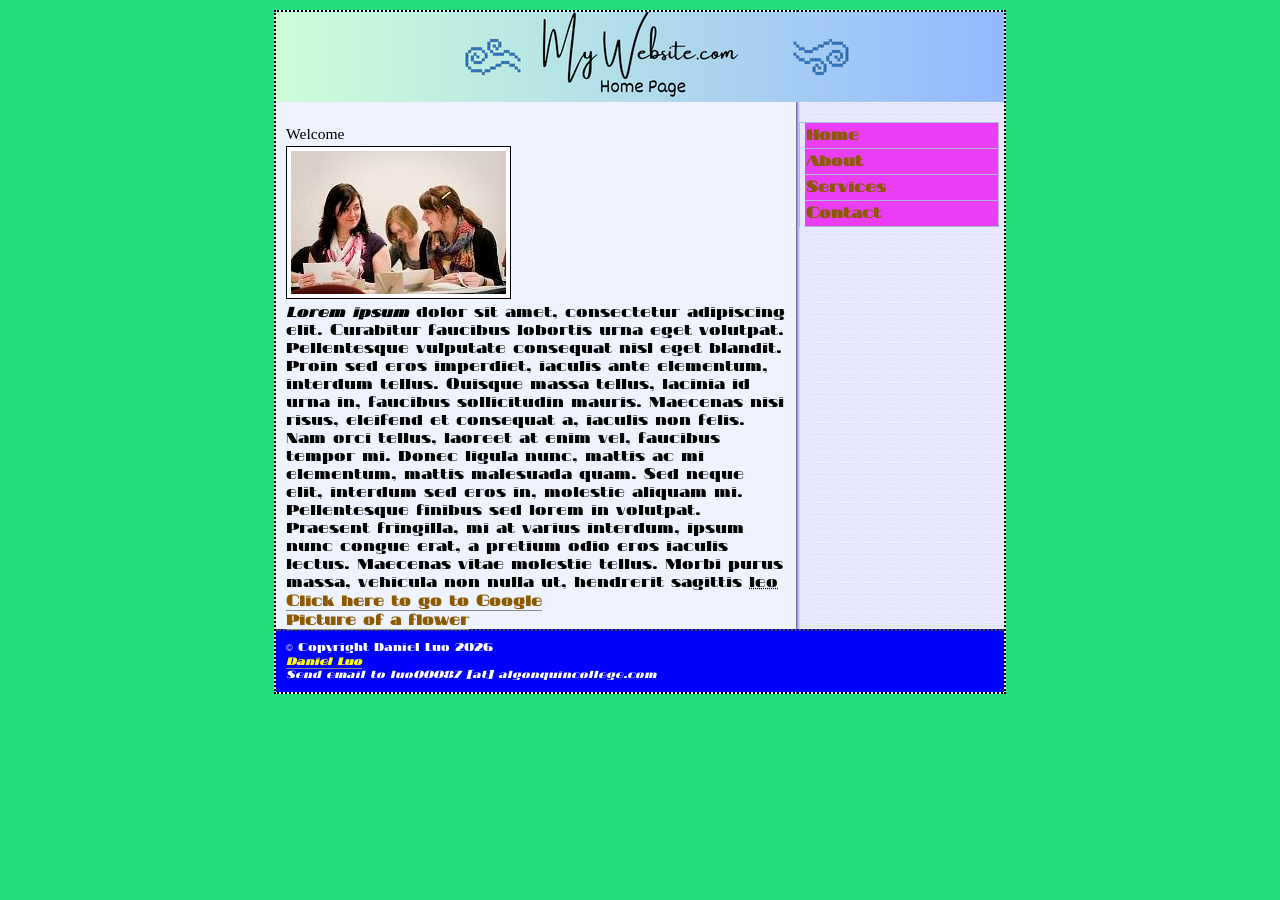
<file: mywebsite/index.html>
<!DOCTYPE html>
  <html lang="en">
    <head> <meta charset="UTF-8">
<title> Daniel's Website Home Page </title>	
 <link rel="stylesheet" href="global.css" media="screen">
 <link rel="stylesheet" href="print.css" media="print">
</head>
      <body class="index"> 
	<div id="wrapper">
	<header><h1>Home Page	</h1>	</header>
	<article>
	<section> <h2> Welcome </h2>	
		<img src="images/bookbind.jpg" width="215" height="143" alt="bookbinding workshop photo" title="Biinbinding Workshop Photo">


</section>
	<section>	<p> <strong> <em> Lorem ipsum </em> </strong> dolor sit amet, consectetur adipiscing elit. Curabitur faucibus lobortis urna eget volutpat. Pellentesque vulputate consequat nisl eget blandit. Proin sed eros imperdiet, iaculis ante elementum, interdum tellus. Quisque massa tellus, lacinia id urna in, faucibus sollicitudin mauris. Maecenas nisi risus, eleifend et consequat a, iaculis non felis. Nam orci tellus, laoreet at enim vel, faucibus tempor mi. Donec ligula nunc, mattis ac mi elementum, mattis malesuada quam. Sed neque elit, interdum sed eros in, molestie aliquam mi. Pellentesque finibus sed lorem in volutpat. Praesent fringilla, mi at varius interdum, ipsum nunc congue erat, a pretium odio eros iaculis lectus. Maecenas vitae molestie tellus. Morbi purus massa, vehicula non nulla ut, hendrerit sagittis <abbr title="Lorem Et Oipsum"> leo </abbr>	</p>	</section>
	

<p>	<a href="https://www.google.ca" title="Visit Google"> Click here to go to Google </a>
</p>
<a href="images/flower.jpg" title="Flowers by Nouhailler is liscensed under CC BY-SA 2.0"> Picture of a flower </a>

</article>

	<nav>	
	 <ul>
		<li> <a href="index.html" title="Home"> Home </a> </li>
		<li> <a href="about.html" title="About"> About </a> </li>
		<li> <a href="services.html" title="Services"> Services </a> </li>
		<li> <a href="contact.html" title="Contact"> Contact </a> </li>
	 </ul>
	</nav>
	<footer>
	<p>&copy; Copyright Daniel Luo 2026 <address> <a href="mailto:luo00087@algonquinlive.com" title="Send Email to Daniel Luo">Daniel Luo	
	</a> <br> Send email to luo00087 [at] algonquincollege.com </address>
	</p>
	</footer>
	</div>	<!-- This is the closing wrapper div tag -->
</body>
</html>
</file>
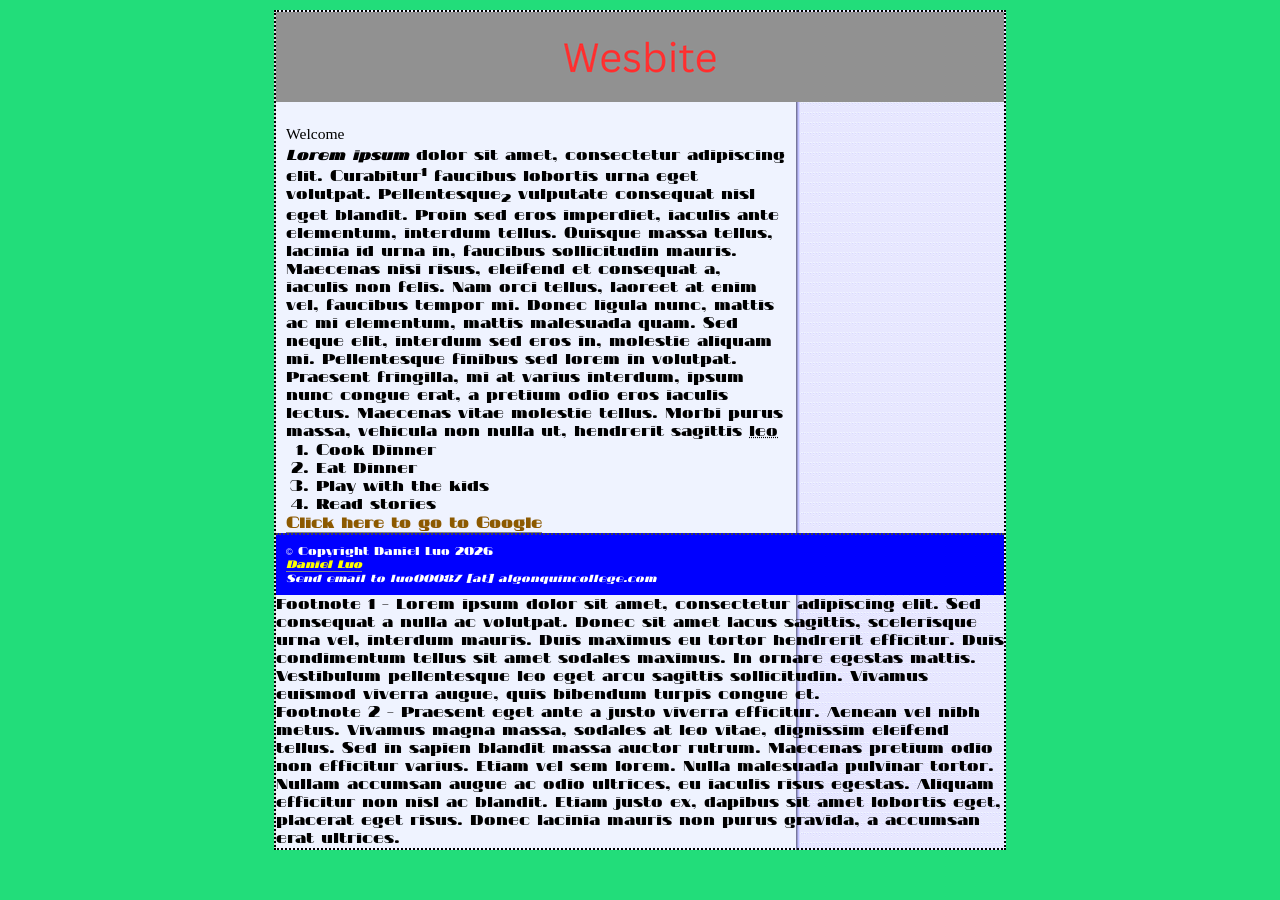
<file: mywebsite/about.html>
<!DOCTYPE html>
  <html lang="en">
    <head> <title> Daniel's Website Home Page </title>	
 <link rel="stylesheet" href="global.css" media="screen">
</head>
      <body class="about"> 
	<div id="wrapper">
	<header><h1>About Page	</h1>	</header>
	<article>
	<section> <h2> Welcome </h2>	
	<!--Welcome Message-->
	</section>
	<section>	<p> <strong> <em> Lorem ipsum </em> </strong> dolor sit amet, consectetur adipiscing elit. Curabitur<sup>1</sup> faucibus lobortis urna eget volutpat. Pellentesque<sub>2</sub> vulputate consequat nisl eget blandit. Proin sed eros imperdiet, iaculis ante elementum, interdum tellus. Quisque massa tellus, lacinia id urna in, faucibus sollicitudin mauris. Maecenas nisi risus, eleifend et consequat a, iaculis non felis. Nam orci tellus, laoreet at enim vel, faucibus tempor mi. Donec ligula nunc, mattis ac mi elementum, mattis malesuada quam. Sed neque elit, interdum sed eros in, molestie aliquam mi. Pellentesque finibus sed lorem in volutpat. Praesent fringilla, mi at varius interdum, ipsum nunc congue erat, a pretium odio eros iaculis lectus. Maecenas vitae molestie tellus. Morbi purus massa, vehicula non nulla ut, hendrerit sagittis <abbr title="Lorem Et Oipsum"> leo </abbr>	</p>	

<ol>
	<li> Cook Dinner </li>
	<li> Eat Dinner  </li>
	<li> Play with the kids </li>
	<li> Read stories </li>
	<Put the kids to bed </li>
</ol> 
</section>
	
<section>
<p>	<a href="https://www.google.ca" title="Visit Google"> Click here to go to Google </a>
</p>
</section>
</article>

	<nav>	</nav>
	<footer>
	<p>&copy; Copyright Daniel Luo 2026 <address> <a href="mailto:luo00087@algonquinlive.com" title="Send Email to Daniel Luo">Daniel Luo	
	</a> <br> Send email to luo00087 [at] algonquincollege.com </address>
	</p>
	</footer>
<section>	<p>
		Footnote 1 - Lorem ipsum dolor sit amet, consectetur adipiscing elit. Sed consequat a nulla ac volutpat. Donec sit amet lacus sagittis, scelerisque urna vel, interdum mauris. Duis maximus eu tortor hendrerit efficitur. Duis condimentum tellus sit amet sodales maximus. In ornare egestas mattis. Vestibulum pellentesque leo eget arcu sagittis sollicitudin. Vivamus euismod viverra augue, quis bibendum turpis congue et.
		</br>Footnote 2 - Praesent eget ante a justo viverra efficitur. Aenean vel nibh metus. Vivamus magna massa, sodales at leo vitae, dignissim eleifend tellus. Sed in sapien blandit massa auctor rutrum. Maecenas pretium odio non efficitur varius. Etiam vel sem lorem. Nulla malesuada pulvinar tortor. Nullam accumsan augue ac odio ultrices, eu iaculis risus egestas. Aliquam efficitur non nisl ac blandit. Etiam justo ex, dapibus sit amet lobortis eget, placerat eget risus. Donec lacinia mauris non purus gravida, a accumsan erat ultrices.</p>
</section>
</div>	<!-- This is the closing wrapper div tag -->
</body>
</html>
</file>
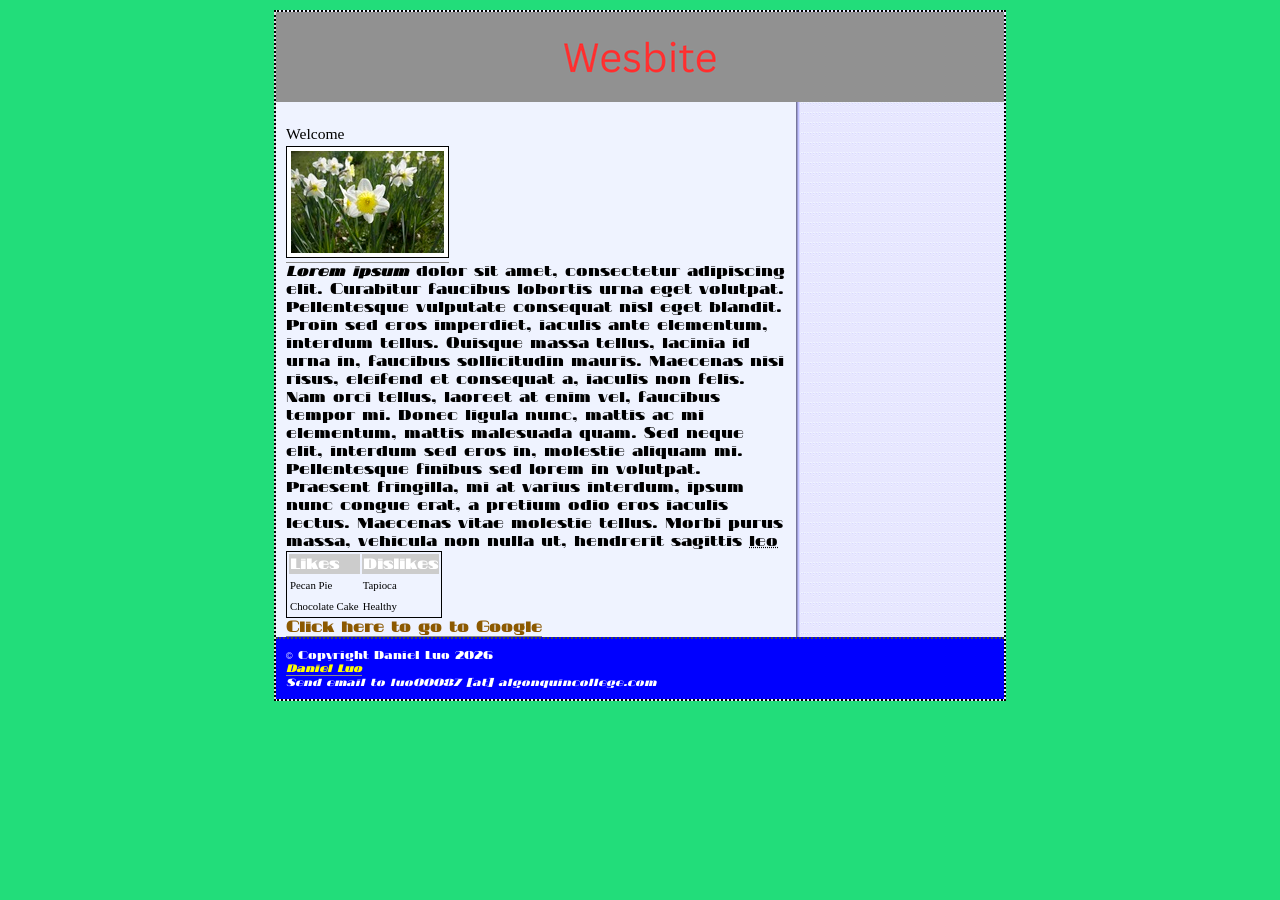
<file: mywebsite/contact.html>
<!DOCTYPE html>
  <html lang="en">
    <head> <title> Daniel's Website Home Page </title>	
 <link rel="stylesheet" href="global.css" media="screen">
</head>
      <body class="contact"> 
	<div id="wrapper">
	<header><h1>Contact Page	</h1>	</header>
	<article>
	<section> <h2> Welcome </h2>	
	<!--Welcome Message-->
	<a href="images/flower.jpg"> <img src="images/flowerthumb.jpg" width="153" height="102" alt="thumbnail image of a flower"> </a>


	</section>
	<section>	<p> <strong> <em> Lorem ipsum </em> </strong> dolor sit amet, consectetur adipiscing elit. Curabitur faucibus lobortis urna eget volutpat. Pellentesque vulputate consequat nisl eget blandit. Proin sed eros imperdiet, iaculis ante elementum, interdum tellus. Quisque massa tellus, lacinia id urna in, faucibus sollicitudin mauris. Maecenas nisi risus, eleifend et consequat a, iaculis non felis. Nam orci tellus, laoreet at enim vel, faucibus tempor mi. Donec ligula nunc, mattis ac mi elementum, mattis malesuada quam. Sed neque elit, interdum sed eros in, molestie aliquam mi. Pellentesque finibus sed lorem in volutpat. Praesent fringilla, mi at varius interdum, ipsum nunc congue erat, a pretium odio eros iaculis lectus. Maecenas vitae molestie tellus. Morbi purus massa, vehicula non nulla ut, hendrerit sagittis <abbr title="Lorem Et Oipsum"> leo </abbr>	</p>	</section>
	
<table>
	<caption> List of Desserts </caption>
	<thead>	<tr> <th> Likes 	</th>	<th> Dislikes		</th> </tr> </thead>
	<tbody> <tr> <td> Pecan Pie	</td>	<td> Tapioca		</td> </tr>
		<tr> <td> Chocolate Cake</td>	<td> Healthy		</td> </tr> </tbody>

</table>

<p>	<a href="https://www.google.ca" title="Visit Google"> Click here to go to Google </a>
</p>
</article>

	<nav>	</nav>
	<footer>
	<p>&copy; Copyright Daniel Luo 2026 <address> <a href="mailto:luo00087@algonquinlive.com" title="Send Email to Daniel Luo">Daniel Luo	
	</a> <br> Send email to luo00087 [at] algonquincollege.com </address>
	</p>
	</footer>
	</div>	<!-- This is the closing wrapper div tag -->
</body>
</html>
</file>
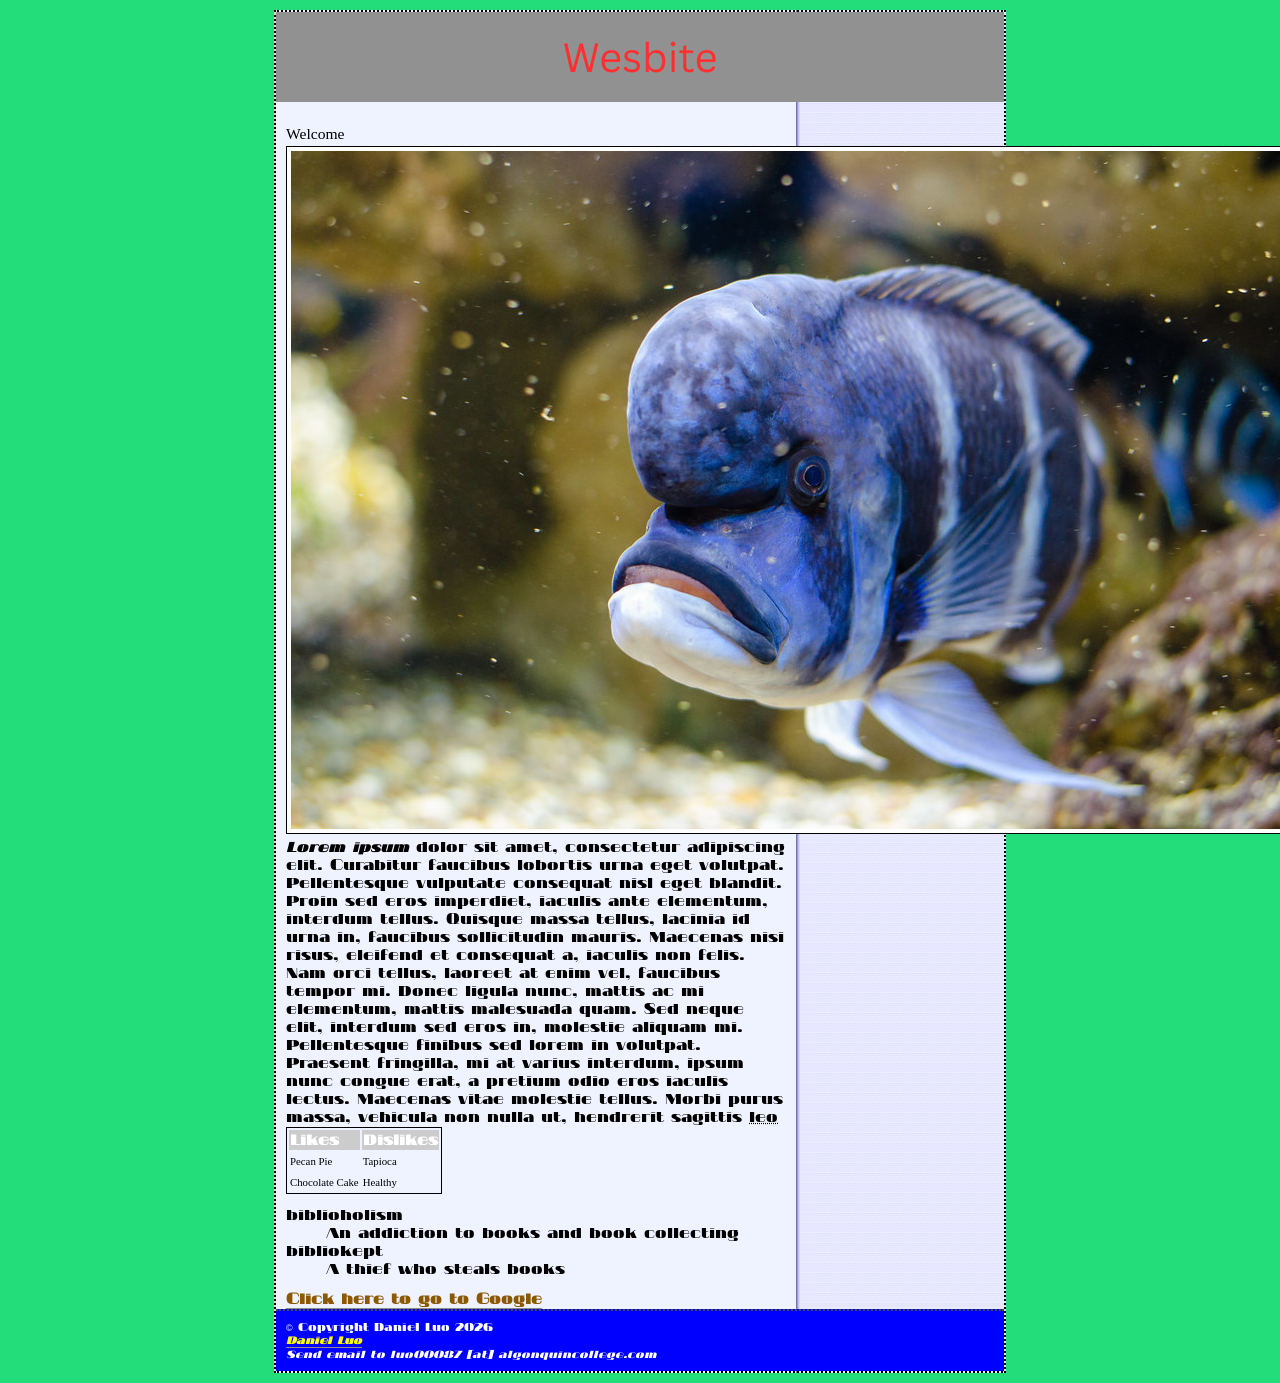
<file: mywebsite/services.html>
<!DOCTYPE html>
  <html lang="en">
    <head> <title> Daniel's Website Home Page </title>	
 <link rel="stylesheet" href="global.css" media="screen">
</head>
      <body class="services"> 
	<div id="wrapper">
	<header><h1>Services Page	</h1>	</header>
	<article>
	<section> <h2> Welcome </h2>	
	<!--Welcome Message-->
	<img src="images/Fish.jpg" width="1024" height="678" alt="Bruised Fish" title="Fighting Fish">
	</section>
	<section>	<p> <strong> <em> Lorem ipsum </em> </strong> dolor sit amet, consectetur adipiscing elit. Curabitur faucibus lobortis urna eget volutpat. Pellentesque vulputate consequat nisl eget blandit. Proin sed eros imperdiet, iaculis ante elementum, interdum tellus. Quisque massa tellus, lacinia id urna in, faucibus sollicitudin mauris. Maecenas nisi risus, eleifend et consequat a, iaculis non felis. Nam orci tellus, laoreet at enim vel, faucibus tempor mi. Donec ligula nunc, mattis ac mi elementum, mattis malesuada quam. Sed neque elit, interdum sed eros in, molestie aliquam mi. Pellentesque finibus sed lorem in volutpat. Praesent fringilla, mi at varius interdum, ipsum nunc congue erat, a pretium odio eros iaculis lectus. Maecenas vitae molestie tellus. Morbi purus massa, vehicula non nulla ut, hendrerit sagittis <abbr title="Lorem Et Oipsum"> leo </abbr>	</p>	</section>
	
<table>
	<caption> List of Desserts </caption>
	<thead>	<tr> <th> Likes 	</th>	<th> Dislikes		</th> </tr> </thead>
	<tbody> <tr> <td> Pecan Pie	</td>	<td> Tapioca		</td> </tr>
		<tr> <td> Chocolate Cake</td>	<td> Healthy		</td> </tr> </tbody>

</table>

<dl>
<dt> biblioholism </dt>
<dd> An addiction to books and book collecting </dd>
<dt> bibliokept	</dt>
<dd> A thief who steals books </dd>
</dl>

<p>	<a href="https://www.google.ca" title="Visit Google"> Click here to go to Google </a>
</p>
</article>

	<nav>	</nav>
	<footer>
	<p>&copy; Copyright Daniel Luo 2026 <address> <a href="mailto:luo00087@algonquinlive.com" title="Send Email to Daniel Luo">Daniel Luo	
	</a> <br> Send email to luo00087 [at] algonquincollege.com </address>
	</p>
	</footer>
	</div>	<!-- This is the closing wrapper div tag -->
</body>
</html>
</file>
<file: mywebsite/global.css>
/* Daniel's CSS file */

/* Jovanny Lemonad Freeware License v1.00 Ths license can also  found at this permalink http://www.fontsquirrel.com/license/20db */

@font-face {font-family: '20db';
		src: url(20db-webfont.woff);
		font-weight: 	normal;
		font-style: 	normal;}

/*testing out body image, hiding body color 
body  {	font-family: 	verdana, arial, sans-serif;
	font-size:	12px;
	line-height:	1.5;
	margin:		0;
	padding:	0;
	background:	#9949b6;
	} end of my comment */

body  {	font-family: 	'20db', verdana, arial, sans-serif;
	font-size:	12px;
	line-height:	1.5;
	margin:		0;
	padding:	0;
	background:	#22dd7a;
	}

h1, h2, h3 {font-family:georgia, garamond, serif;
		font-weight: normal; }

h1 {font-size: 160%; }
h2 {font-size: 130%; }
h3 {font-size: 120%; }
h4 {font-size: 110%; }

p, h1, h2, h3, ol, ul {margin-top: 0;
			margin-bottom: 1px; }
ol {	padding-left: 0;
	margin-left: 30px; }

img { 	padding: 4px;
	border: 1px solid black;
	background-color: white; }

a  {color: #8c5900;
	font-weight: bold;
	text-decoration: none;
	border-bottom: 1px solid #898989;
	padding-bottom: 1px; }

a:visited { color: #4a2885; }
a:hover, a:focus, a:active {background-color: #fff5e8;
				color: #800080;
				border-bottom-color: #fdebfc; }
div#wrapper {width: 728px;
		margin-left: auto;
		margin-right: auto;
		margin-top: 10px;
		margin-bottom: 10px;
		background-color: #dcdcdc;
		background-image: url(images/wrap-bg.gif);
		background-repeat: repeat-y;
		background-position: left top;
		background-attachment: scroll;
		border: 2px dotted black; }

header {height: 90px;
	margin-bottom: 20px;}
header h1, header p {text-indent: -999px; }

body.index header {background: white url(images/bannerhome.png) no-repeat; }
body.about header {background: white url(images/wesbite.png) no-repeat; }
body.contact header {background: white url(images/wesbite.png) no-repeat; }
body.services header {background: white url(images/wesbite.png) no-repeat; }

article {float: left;
	 width: 500px;
	padding-left: 10px; }

nav { float: right;
	width: 200px;
	padding-right: 5px; }

nav ul {list-style-type: none; 
	border: 1px solid #aabadd;
	margin-left: 0;
	padding-left: 5px;
	border-bottom: none;
	display: block;
	line-height: 2;
	height: 1%; }

nav a {display: block;
	background: #eb3cf6;
	padding-left: 1px;
	line-height: 2;
	border-bottom-color: #aabadd;
	height: 1%; }
nav a:hover {background-color: white; }
nave li {display: inline; } 

footer {clear: both;
	padding: 10px;
	font-size: 75%; 
	height: 1%;
	background-color: #0000ff;
	color: #ffffff; 
	border-top: 2px dotted #464646; }

footer p {margin-bottom: 0;}

footer a:link {color: yellow; }

footer a:hover, footer a:focus, footer a:active {background-color: transparent;
						  border: none; }
table {border: 1px solid black; }

caption { display: none; }

thead {color: white;
	background-color: #cccccc;
	text-align: left; }

tbody { font-family: georgia, serif;
	font-size: 90%; }
</file>
<file: mywebsite/print.css>
/* Daniel's CSS Print file */

/* Jovanny Lemonad Freeware License v1.00 Ths license can also  found at this permalink http://www.fontsquirrel.com/license/20db */

@font-face {font-family: '20db';
		src: url(20db-webfont.woff);
		font-weight: 	normal;
		font-style: 	normal;}

/*testing out body image, hiding body color 
body  {	font-family: 	verdana, arial, sans-serif;
	font-size:	12px;
	line-height:	1.5;
	margin:		0;
	padding:	0;
	background:	#9949b6;
	} end of my comment */

body  {	font-family: 	'20db', verdana, arial, sans-serif;
	font-size:	12pt;
	line-height:	1.5;
	margin:		0;
	padding:	0;
	background:	#22dd7a;
	}

h1, h2, h3 {font-family:georgia, garamond, serif;
		font-weight: normal; }

h1 {font-size: 160%; }
h2 {font-size: 130%; }
h3 {font-size: 120%; }
h4 {font-size: 110%; }

p, h1, h2, h3, ol, ul {margin-top: 0;
			margin-bottom: 1px; }
ol {	padding-left: 0;
	margin-left: 30px; }

img { 	padding: 4px;
	border: 1px solid black;
	background-color: white; }

a  {color: #8c5900;
	font-weight: bold;
	text-decoration: none;
	border-bottom: 1px solid #898989;
	padding-bottom: 1px; }

a:visited { color: #4a2885; }
a:hover, a:focus, a:active {background-color: #fff5e8;
				color: #800080;
				border-bottom-color: #fdebfc; }
div#wrapper {width: 728px;
		margin-left: auto;
		margin-right: auto;
		margin-top: 10px;
		margin-bottom: 10px;
		background-color: #dcdcdc;
		background-repeat: repeat-y;
		background-position: left top;
		background-attachment: scroll;
		border: 2px dotted black; }

article {width: 500px;
	padding-left: 10px; }

nav 	{display:none;
	width: 200px;
	padding-right: 5px; }

nav ul {list-style-type: none; 
	border: 1px solid #aabadd;
	margin-left: 0;
	padding-left: 5px;
	border-bottom: none;
	display: block;
	line-height: 2;
	height: 1%; }

nav a {display: block;
	background: #eb3cf6;
	padding-left: 1px;
	line-height: 2;
	border-bottom-color: #aabadd;
	height: 1%; }
nav a:hover {background-color: white; }
nave li {display: inline; } 

footer {clear: both;
	padding: 10px;
	font-size: 75%; 
	height: 1%;
	background-color: #0000ff;
	color: #ffffff; 
	border-top: 2px dotted #464646; }

footer p {margin-bottom: 0;}

footer a:link {color: yellow; }

footer a:hover, footer a:focus, footer a:active {background-color: transparent;
						  border: none; }
table {border: 1px solid black; }

caption { display: none; }

thead {color: white;
	background-color: #cccccc;
	text-align: left; }

tbody { font-family: georgia, serif;
	font-size: 90%; }
</file>
